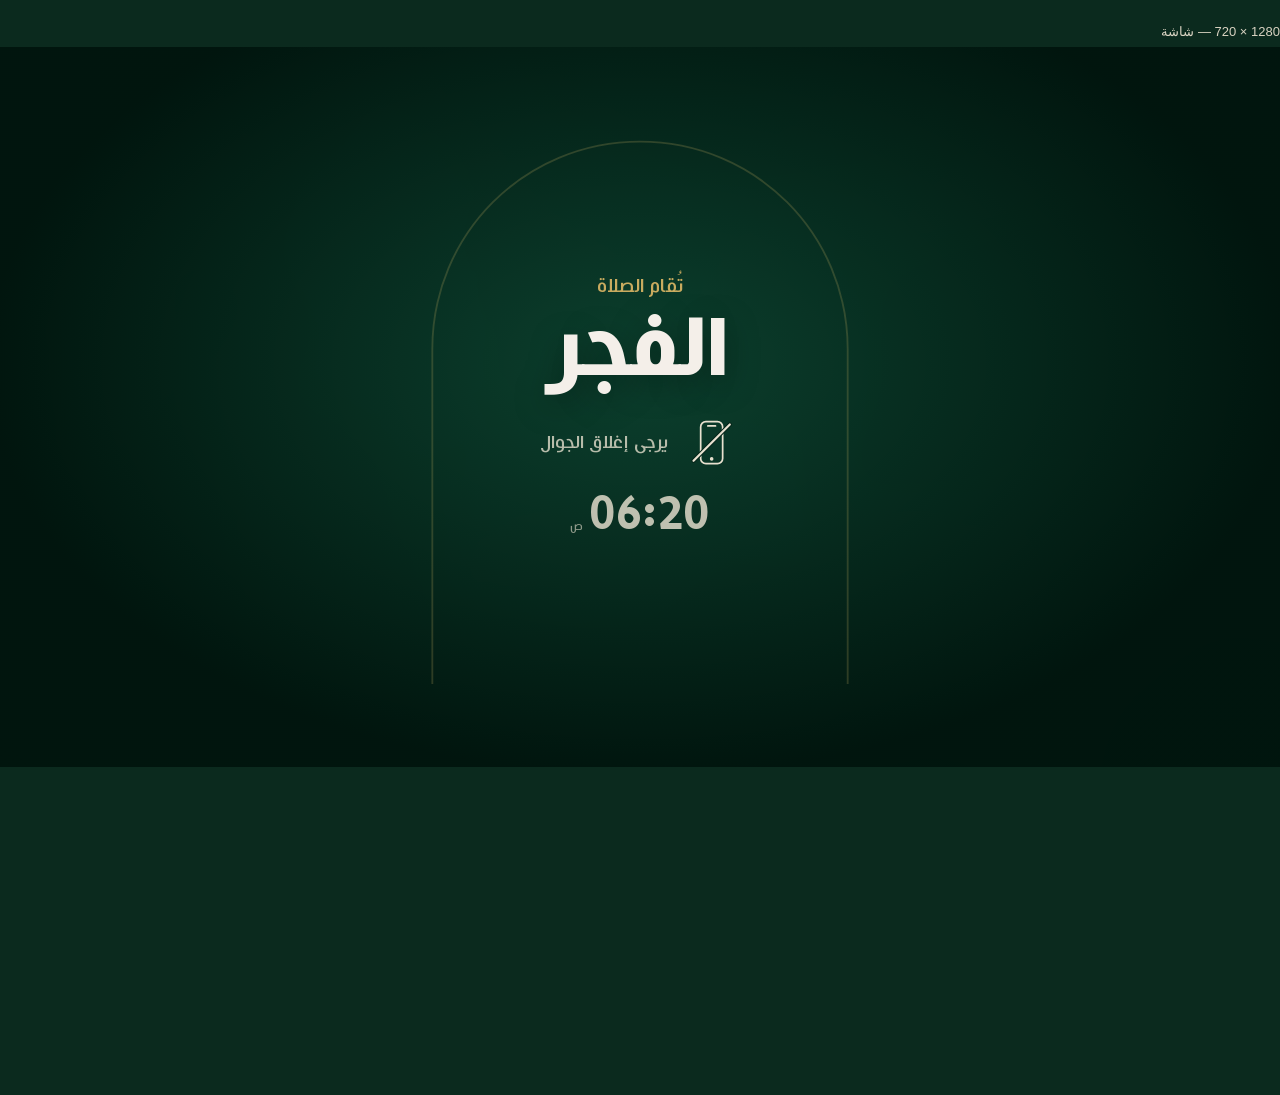
<file: preview.html>
<!doctype html>
<html lang="ar" dir="rtl">
<head>
<meta charset="utf-8">
<title>معاينة المقاسات</title>
<style>
  body { margin: 0; background: #0b2a1e; display: flex; gap: 24px; padding: 24px; align-items: flex-start; font-family: sans-serif; color: #d9d3c2; overflow-x: auto; }
  .col { display: flex; flex-direction: column; gap: 8px; flex: none; }
  iframe { border: 0; display: block; background: #f4efe9; }
  b { font-size: 13px; font-weight: 400; }
</style>
</head>
<body>
  <div class="col"><b>390 × 844 — هاتف</b><iframe src="./" width="390" height="844"></iframe></div>
  <div class="col"><b>768 × 1024 — لوحي</b><iframe src="./" width="768" height="1024"></iframe></div>
  <div class="col"><b>1280 × 720 — شاشة</b><iframe src="./" width="1280" height="720"></iframe></div>
</body>
</html>
</file>
